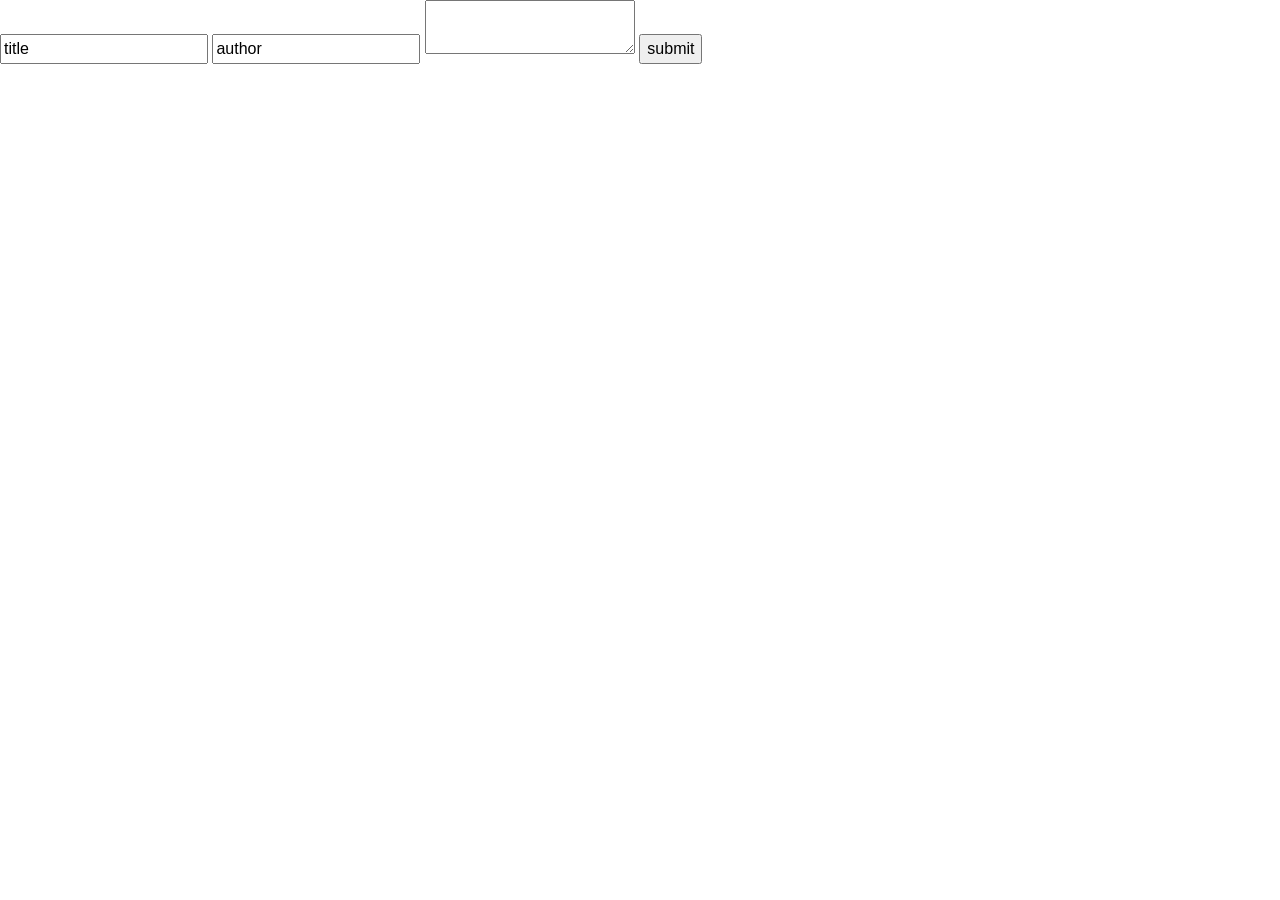
<file: templates/add.html>
<!DOCTYPE html>
<html lang="en">
<head>
    <meta charset="UTF-8">
    <meta name="viewport" content="width=device-width, initial-scale=1.0">
    
    <!-- Bootstrap CSS -->
    <link rel="stylesheet" href="https://maxcdn.bootstrapcdn.com/bootstrap/4.0.0-beta/css/bootstrap.min.css" integrity="sha384-/Y6pD6FV/Vv2HJnA6t+vslU6fwYXjCFtcEpHbNJ0lyAFsXTsjBbfaDjzALeQsN6M" crossorigin="anonymous">
    
    <title>Add</title>
</head>
<body>
    <form method="post" action="/posts/add">
        <input type="text" name="title" value="title">
        <input type="text" name="author" value="author">
        <textarea name="text" value="text"> </textarea>
        <input type="submit" value="submit">
    </form>
</body>
</html>
</file>
